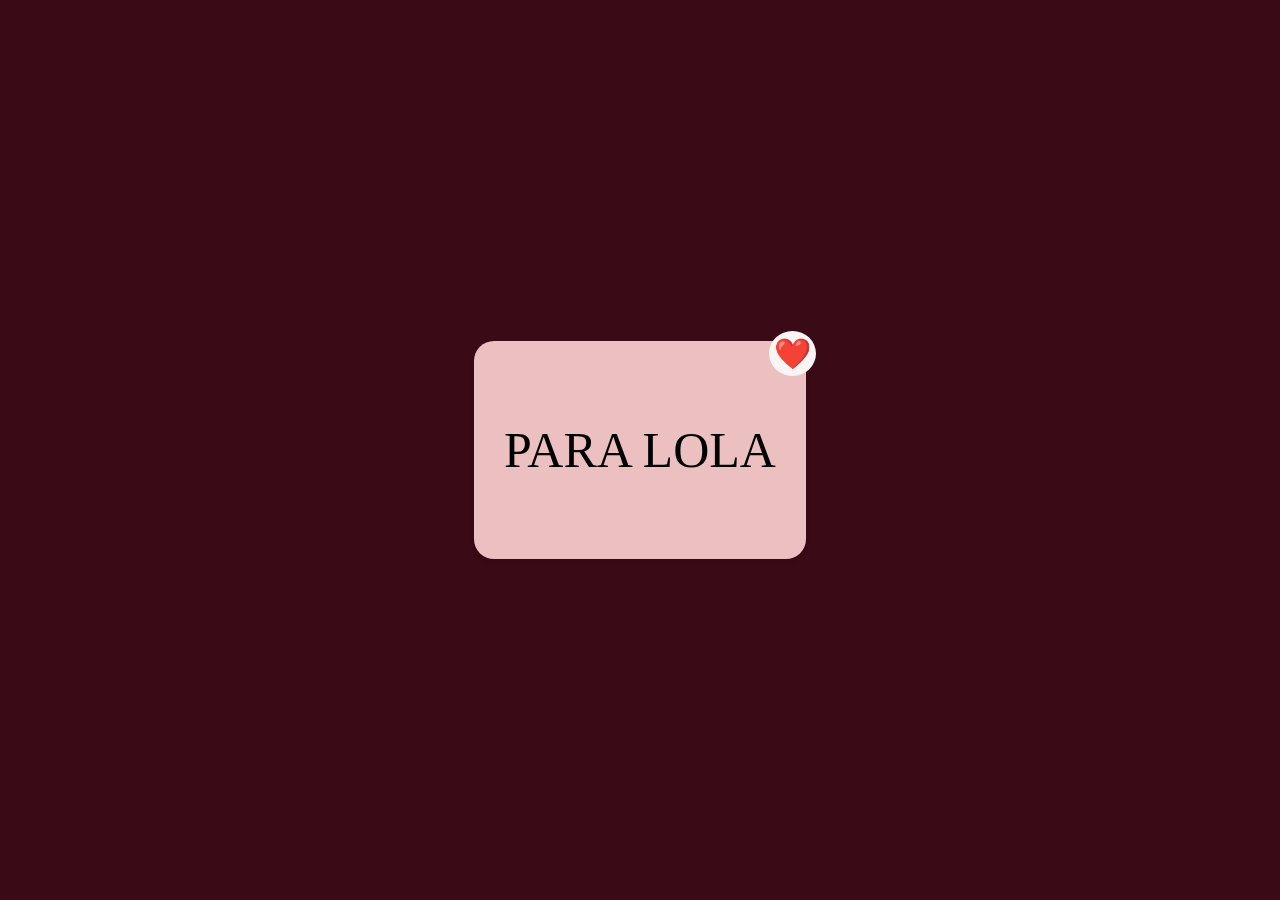
<file: index.html>
<!DOCTYPE html>
<html lang="en">

<head>
  <meta charset="UTF-8">
  <meta name="viewport" content="width=device-width, initial-scale=1.0">
  <title>PARA LOLA</title>
  <link rel="stylesheet" href="styles.css">
</head>

<body>
  <div class="popup-container">
    <div class="lyrics-box">
      <span class="close-btn" onclick="closeAlert()"><span class="close-icon">❤️</span></span>
      <p class="lyrics-large">PARA LOLA</p>
    </div>
  </div>

  <script src="script.js"></script>
</body>

</html>
</file>
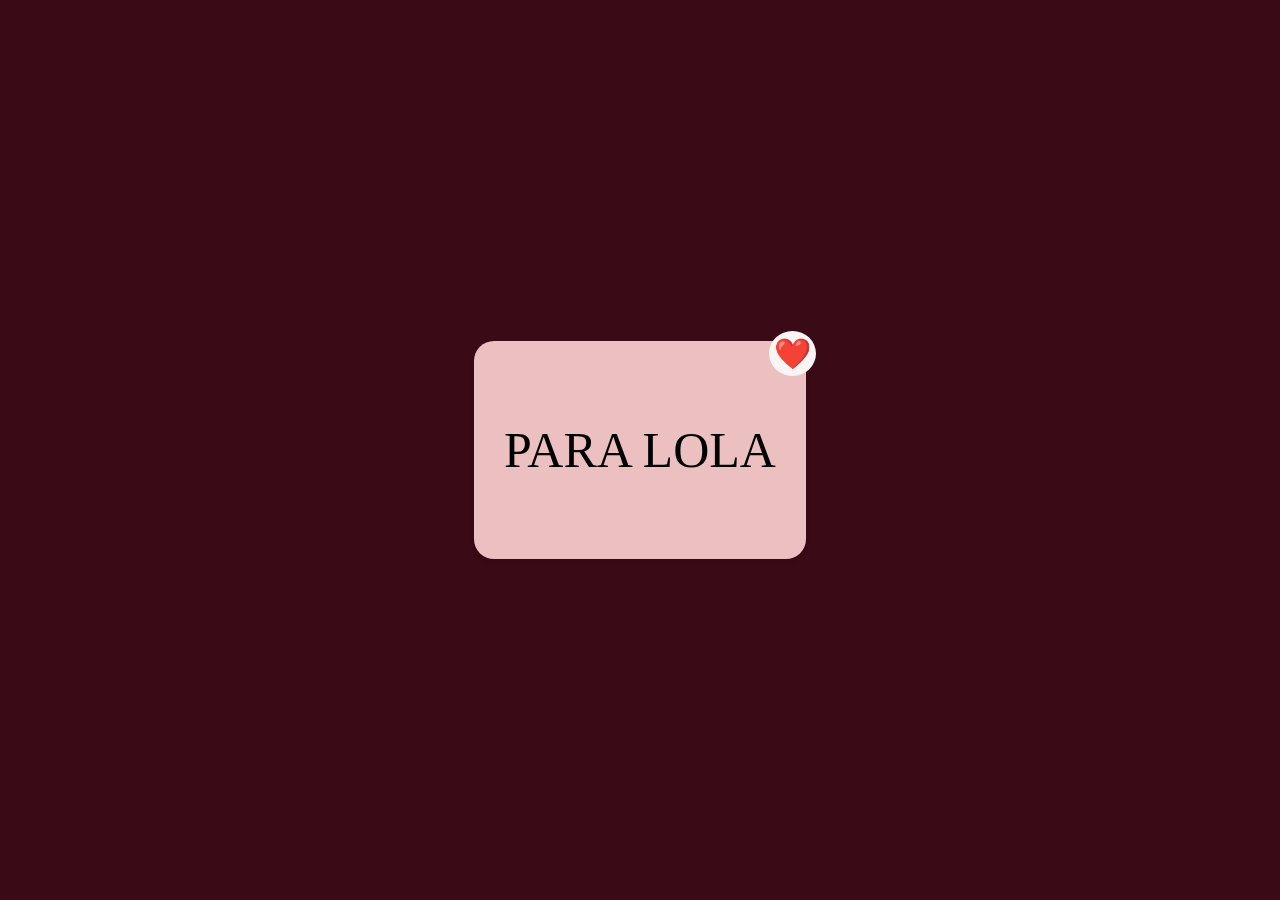
<file: index (1).html>
<!DOCTYPE html>
<html lang="en">

<head>
  <meta charset="UTF-8">
  <meta name="viewport" content="width=device-width, initial-scale=1.0">
  <title>Letras de Canción encodedmabel</title>
  <link rel="stylesheet" href="styles.css">
</head>

<body>
  <div class="popup-container">
    <div class="lyrics-box">
      <span class="close-btn" onclick="closeAlert()"><span class="close-icon">❤️</span></span>
      <p class="lyrics-large">PARA LOLA</p>
    </div>
  </div>

  <script src="script.js"></script>
</body>

</html>
</file>
<file: styles.css>
.popup-container {
  position: fixed;
  top: 0;
  left: 0;
  width: 100%;
  height: 100%;
  display: flex;
  justify-content: center;
  align-items: center;
  background-color: rgb(58, 10, 22);
}

.lyrics-box {
  position: relative;
  padding: 20px;
  background-color: #ecc0c0; 
  border-radius: 20px;
  box-shadow: 0 2px 4px rgba(0, 0, 0, 0.1);
  width: auto;
}

.close-btn {
  position: absolute;
  top: -10px;
  right: -10px;
  cursor: pointer;
  background-color: rgb(250, 245, 245);
  border-radius: 50%;
  padding: 5px;
  z-index: 1; 
}

.close-icon {
  font-size: 30px; 
  color: white; 
}

.lyrics-large {
  font-size: 50px;
 text-align: center;
  padding: 10px; 
}
</file>
